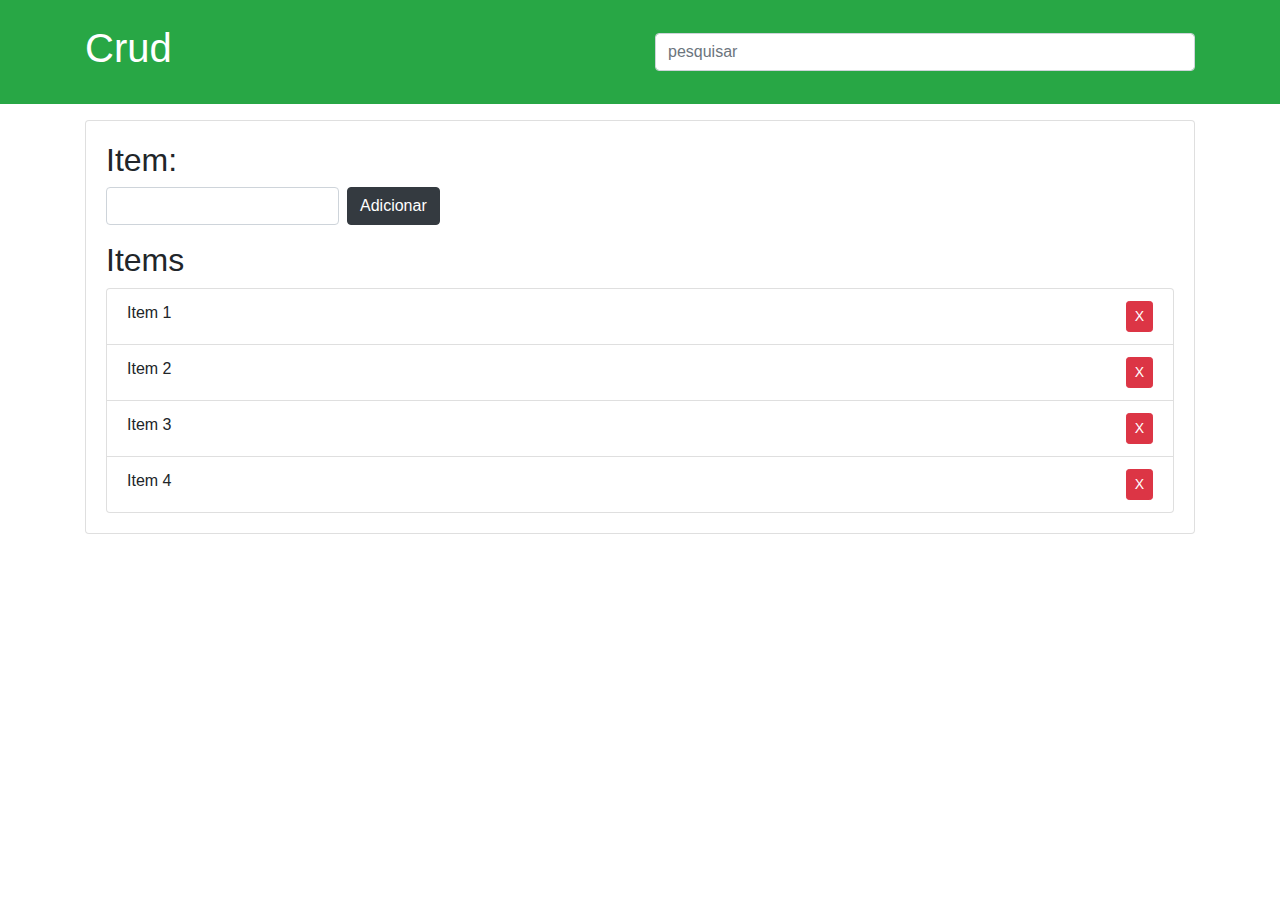
<file: index_OLD.html>
<!DOCTYPE html>
<html>
  <head>
    <meta charset="utf-8">
    <meta http-equiv="X-UA-Compatible" content="IE=edge">
    <meta name="viewport" content="width=device-width, initial-scale=1">
    <title></title>
    <link href="css/bootstrap.min.css" rel="stylesheet">
</head>
<body>
<header id="main-header" class="bg-success text-white p-4 mb-3">
    <div class="container">
      <div class="row">
        <div class="col-md-6">
            <h1 id="header-title">Crud</h1>
        </div>
        <div class="col-md-6 align-self-center">
            <input type="text" class="form-control" id="filter" placeholder="pesquisar">
        </div>
      </div>
    </div>
  </header>
  <div class="container">
   <div id="main" class="card card-body">
    <h2 class="title">Item:</h2>
    <form id="addForm" class="form-inline mb-3">
      <input type="text" class="form-control mr-2" id="entrada">
      <input type="submit" class="btn btn-dark" value="Adicionar">
    </form>
    <h2 class="title">Items</h2>
    <ul id="items" class="list-group">
      <li class="list-group-item">Item 1 <button class="btn btn-danger btn-sm float-right delete">X</button></li>
      <li class="list-group-item">Item 2 <button class="btn btn-danger btn-sm float-right delete">X</button></li>
      <li class="list-group-item">Item 3 <button class="btn btn-danger btn-sm float-right delete">X</button></li>
      <li class="list-group-item">Item 4 <button class="btn btn-danger btn-sm float-right delete">X</button></li>
    </ul>
   </div>
  </div>  
    
    <script src="https://ajax.googleapis.com/ajax/libs/jquery/1.12.4/jquery.min.js"></script>
    <script src="js/bootstrap.min.js"></script>
    <script src="js/index_OLD.js"></script>
</body>
</html>
</file>
